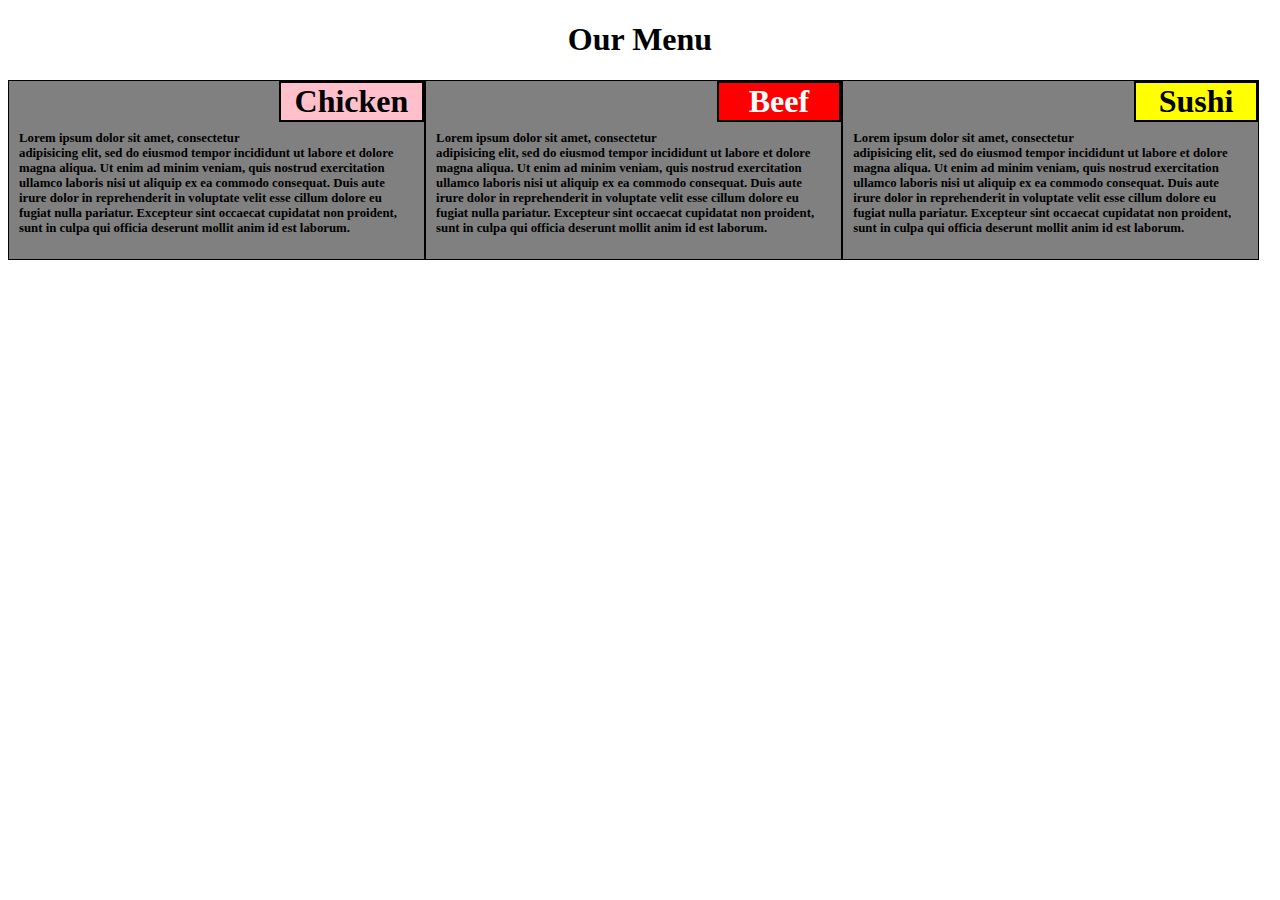
<file: index.html>
<!DOCTYPE html>
<html>
<head>
	<title>Assignment Solution for module 2</title>
	<link rel="Stylesheet" href="module2-solution.css">
</head>
<body>
<h1>Our Menu</h1>
<section class="col-lg-4 col-md-6 col-sm-12">
	<h1 class="h1">Chicken</h1>
	<p>Lorem ipsum dolor sit amet, consectetur adipisicing elit, sed do eiusmod
	tempor incididunt ut labore et dolore magna aliqua. Ut enim ad minim veniam,
	quis nostrud exercitation ullamco laboris nisi ut aliquip ex ea commodo
	consequat. Duis aute irure dolor in reprehenderit in voluptate velit esse
	cillum dolore eu fugiat nulla pariatur. Excepteur sint occaecat cupidatat non
	proident, sunt in culpa qui officia deserunt mollit anim id est laborum.</p>
</section>
<section class="col-lg-4 col-md-6 col-sm-12">
	<h1 class="h2">Beef</h1>
	<p>Lorem ipsum dolor sit amet, consectetur adipisicing elit, sed do eiusmod
	tempor incididunt ut labore et dolore magna aliqua. Ut enim ad minim veniam,
	quis nostrud exercitation ullamco laboris nisi ut aliquip ex ea commodo
	consequat. Duis aute irure dolor in reprehenderit in voluptate velit esse
	cillum dolore eu fugiat nulla pariatur. Excepteur sint occaecat cupidatat non
	proident, sunt in culpa qui officia deserunt mollit anim id est laborum.</p>
</section>
<section class="col-lg-4 col-md-12 col-sm-12">
	<h1 class="h3">Sushi</h1>
	<p>Lorem ipsum dolor sit amet, consectetur adipisicing elit, sed do eiusmod
	tempor incididunt ut labore et dolore magna aliqua. Ut enim ad minim veniam,
	quis nostrud exercitation ullamco laboris nisi ut aliquip ex ea commodo
	consequat. Duis aute irure dolor in reprehenderit in voluptate velit esse
	cillum dolore eu fugiat nulla pariatur. Excepteur sint occaecat cupidatat non
	proident, sunt in culpa qui officia deserunt mollit anim id est laborum.</p> 
</section>
</body>
</html>
</file>
<file: module2-solution.css>
*{
	box-sizing: border-box;
}

h1{
	text-align: center;
}
section{
	border: 5px solid black;
	background-color: grey;
	font-family: verdana;
	float: left;
}
section p{
	padding: 10px;
	font-family: verdana;
	font-weight: bold;
	margin-top: 40px;
	font-size: 80%
}
.h1{
	background-color: pink;
	width: 35%;
	border: 2px solid black;
	float: right;
	margin-top: 0%;
}
.h2{
	background-color: red;
	color: white;
	width: 30%;
	border: 2px solid black;
	float: right;
	margin-top: 0%;
}
.h3{
	background-color: yellow;
	border: 2px solid black;
	width: 30%;
	float: right;
	margin-top: 0%;
}
@media(min-width: 992px){
	.col-lg-1, .col-lg-2, .col-lg-3, .col-lg-4, .col-lg-5, .col-lg-6, .col-lg-7, .col-lg-8, .col-lg-9, .col-lg-10, .col-lg-11, .col-lg-12{
		flaot: left;
		border: 1px solid black;
	}
	 	    .col-lg-1{width: 8.33%;}
			.col-lg-2{width: 16.66%;}
			.col-lg-3{width: 25%;}
			.col-lg-4{width: 33%;}
			.col-lg-5{width: 41.66%;}
			.col-lg-6{width: 50%;}
			.col-lg-7{width: 58.33%;}
			.col-lg-8{width: 66.66%;}
			.col-lg-9{width: 74.99%;}
			.col-lg-10{width: 83.33%;}
			.col-lg-11{width: 91.66%;}
			.col-lg-12{width: 100%;}
}
@media(min-width: 768px) and (max-width: 991px){
	.col-md-1, .col-md-2, .col-md-3, .col-md-4, .col-md-5, .col-md-6, .col-md-7, .col-md-8, .col-md-9, .col-md-10, .col-md-11, .col-md-12{
	float: left;
	border: 1px solid block;
	}	
            .col-md-1{width: 8.33;}
			.col-md-2{width: 16.66%;}
			.col-md-3{width: 25%;}
			.col-md-4{width: 33%;}
			.col-md-5{width: 41.66%;}
			.col-md-6{width: 50%;}
			.col-md-7{width: 58.33%;}
			.col-md-8{width: 66.66%;}
			.col-md-9{width: 74.99%;}
			.col-md-10{width: 83.33%;}
			.col-md-11{width: 91.66%;}
			.col-md-12{width: 100%;}
}
@media(max-width: 767px){
	.col-sm-1, .col-sm-2, .col-sm-3, .col-sm-4, .col-sm-5, .col-sm-6, .col-sm-7, .col-sm-8, .col-sm-9, .col-sm-10, .col-sm-11, .col-sm-12{
	flaot: left;
	border: 1px solid black;
}
            .col-sm-1{width: 8.33;}
			.col-sm-2{width: 16.66%;}
			.col-sm-3{width: 25%;}
			.col-sm-4{width: 33%;}
			.col-sm-5{width: 41.66%;}
			.col-sm-6{width: 50%;}
			.col-sm-7{width: 58.33%;}
			.col-sm-8{width: 66.66%;}
			.col-sm-9{width: 74.99%;}
			.col-sm-10{width: 83.33%;}
			.col-sm-11{width: 91.66%;}
			.col-sm-12{width: 100%;} 
}
</file>
